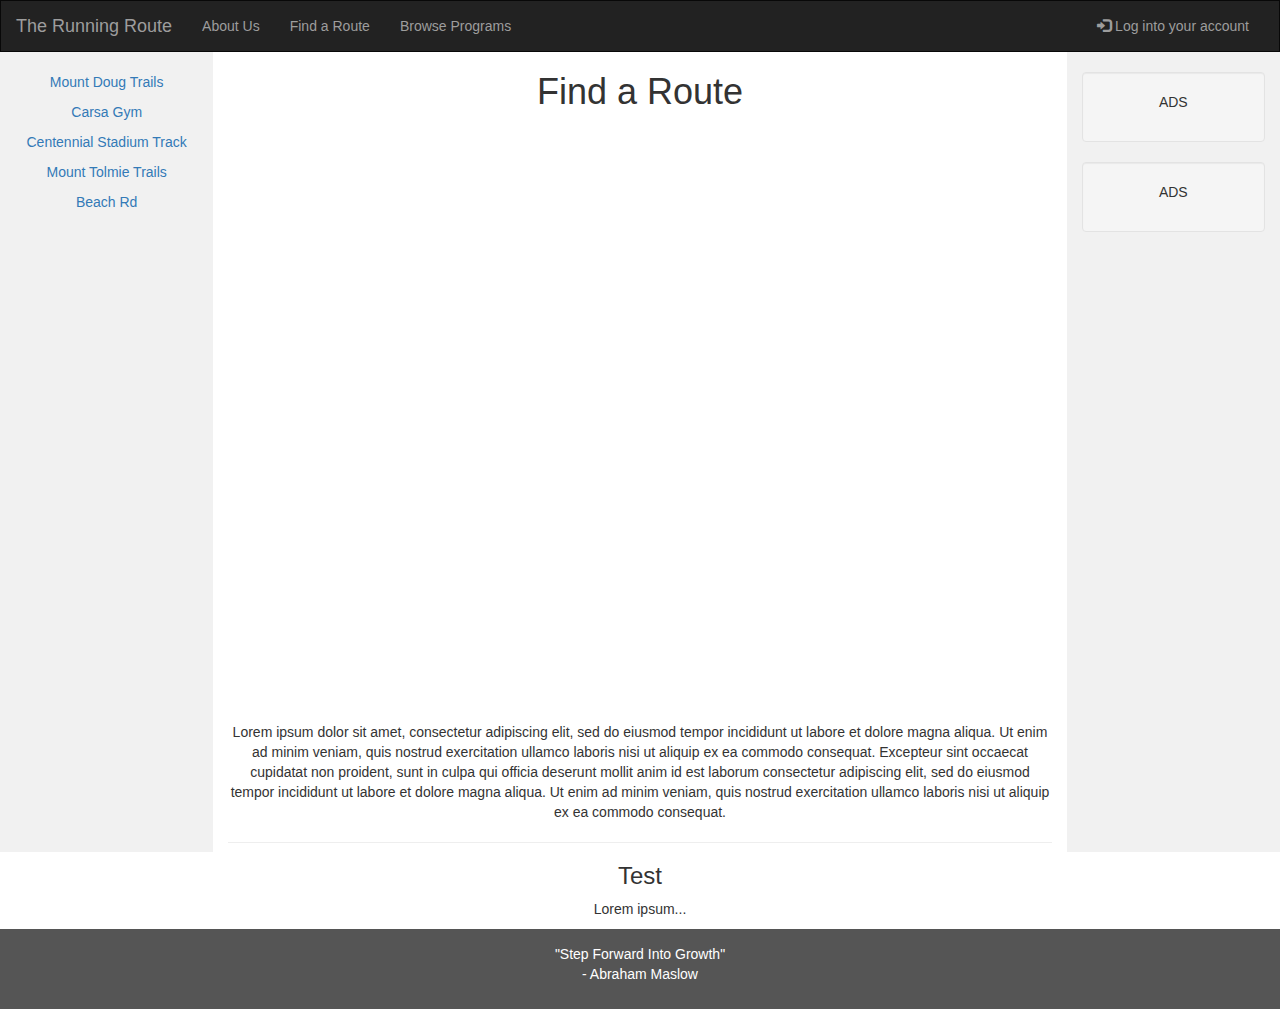
<file: map.html>
<!DOCTYPE html>
<html lang="en">
<head>
    <title>The Running Route</title>
  <meta charset="utf-8">
  <meta name="viewport" content="width=device-width, initial-scale=1">
  <link rel="stylesheet" href="https://maxcdn.bootstrapcdn.com/bootstrap/3.3.7/css/bootstrap.min.css">
  <script src="https://ajax.googleapis.com/ajax/libs/jquery/3.2.1/jquery.min.js"></script>
  <script src="https://maxcdn.bootstrapcdn.com/bootstrap/3.3.7/js/bootstrap.min.js"></script>
  <style>
    /* Remove the navbar's default margin-bottom and rounded borders */ 
    .navbar {
      margin-bottom: 0;
      border-radius: 0;
    }
    
    /* Set height of the grid so .sidenav can be 100% (adjust as needed) */
    .row.content {height: 800px}
    
    /* Set gray background color and 100% height */
    .sidenav {
      padding-top: 20px;
      background-color: #f1f1f1;
      height: 100%;
    }
    
    /* Set black background color, white text and some padding */
    footer {
      background-color: #555;
      color: white;
      padding: 15px;
    }
    
    /* On small screens, set height to 'auto' for sidenav and grid */
    @media screen and (max-width: 767px) {
      .sidenav {
        height: auto;
        padding: 15px;
      }
      .row.content {height:auto;} 
    }
  </style>
</head>
<body>

        <nav class="navbar navbar-inverse">
                <div class="container-fluid">
                  <div class="navbar-header">
                    <button type="button" class="navbar-toggle" data-toggle="collapse" data-target="#myNavbar">
                      <span class="icon-bar"></span>
                      <span class="icon-bar"></span>
                      <span class="icon-bar"></span>                        
                    </button>
                    <a class="navbar-brand" href="index.html">The Running Route</a>
                  </div>
                  <div class="collapse navbar-collapse" id="myNavbar">
                    <ul class="nav navbar-nav">
          
                      <li><a href="program.html">About Us</a></li>
                      <li><a href="map.html">Find a Route</a></li>
                      <li><a href="fares.html">Browse Programs</a></li>
                    </ul>
                    <ul class="nav navbar-nav navbar-right">
                      <li><a href="#"><span class="glyphicon glyphicon-log-in"></span> Log into your account</a></li>
                    </ul>
                  </div>
                </div>
              </nav>
  
<div class="container-fluid text-center">    
  <div class="row content">
    <div class="col-sm-2 sidenav">
      <p><a href="#">Mount Doug Trails</a></p>
      <p><a href="#">Carsa Gym</a></p>
      <p><a href="#">Centennial Stadium Track</a></p>
      <p><a href="#">Mount Tolmie Trails</a></p>
      <p><a href="#">Beach Rd</a></p>
    </div>
    <div class="col-sm-8 text-center"> 
      <h1>Find a Route</h1>
      <p><div id="map" style="width: 928px; height: 600px;"></div>
        <script src="https://maps.google.com/maps/api/js?key=AIzaSyB_AxsjrsSeFarJg23KD2Z3L8DFzJwfH1c"></script>      
        <script
        src="https://code.jquery.com/jquery-2.2.4.min.js"
        integrity="sha256-BbhdlvQf/xTY9gja0Dq3HiwQF8LaCRTXxZKRutelT44="
        crossorigin="anonymous"></script>
        <script src="bleh.js"></script>Lorem ipsum dolor sit amet, consectetur adipiscing elit, sed do eiusmod tempor incididunt ut labore et dolore magna aliqua. Ut enim ad minim veniam, quis nostrud exercitation ullamco laboris nisi ut aliquip ex ea commodo consequat. Excepteur sint occaecat cupidatat non proident, sunt in culpa qui officia deserunt mollit anim id est laborum consectetur adipiscing elit, sed do eiusmod tempor incididunt ut labore et dolore magna aliqua. Ut enim ad minim veniam, quis nostrud exercitation ullamco laboris nisi ut aliquip ex ea commodo consequat.</p>
      <hr>
      <h3>Test</h3>
      <p>Lorem ipsum...</p>
    </div>
    <div class="col-sm-2 sidenav">
      <div class="well">
        <p>ADS</p>
      </div>
      <div class="well">
        <p>ADS</p>
      </div>
    </div>
  </div>
</div>

<footer class="container-fluid text-center">
  <p>"Step Forward Into Growth"  
    <br>- Abraham Maslow 
  </p> 
</footer>

</body>
</html>
</file>
